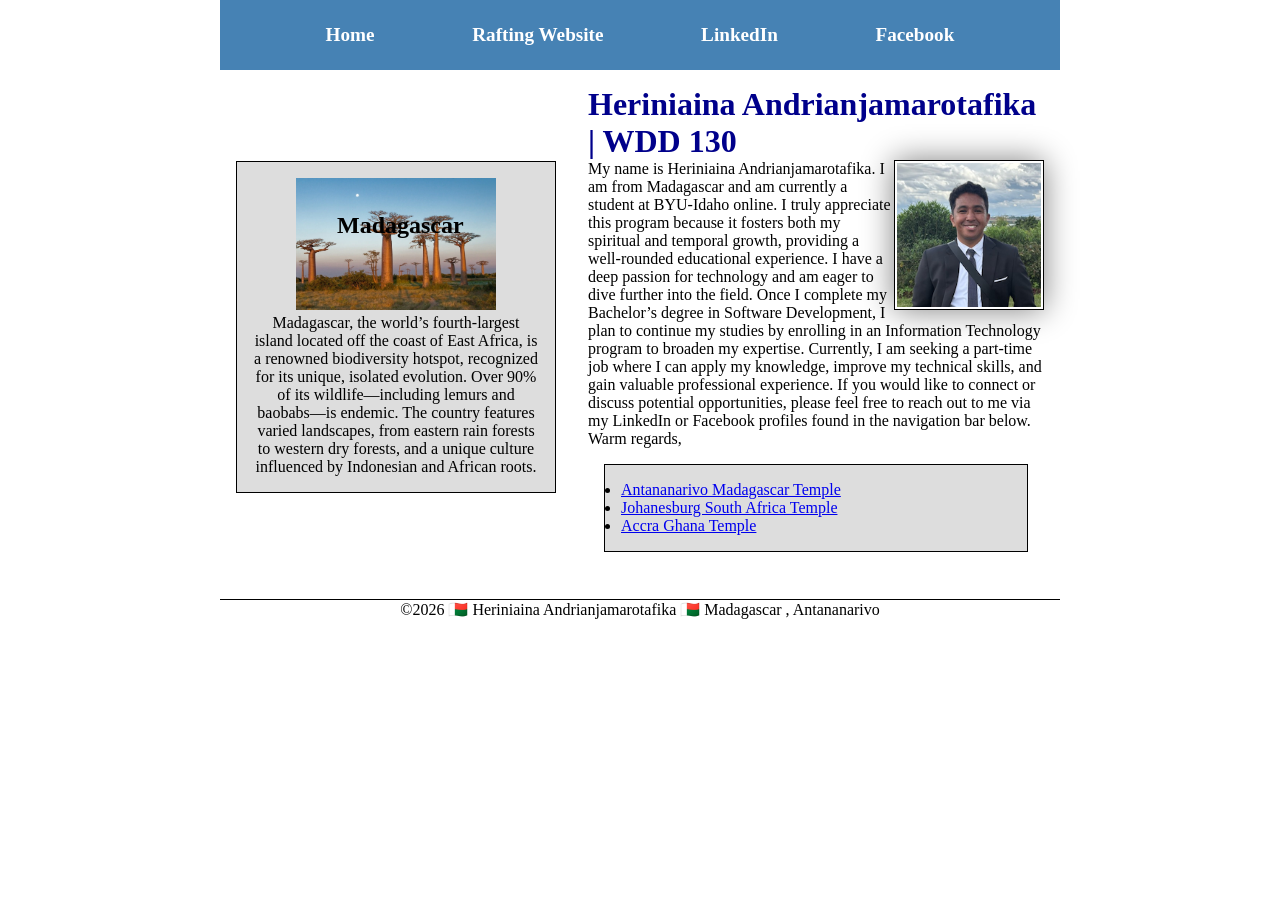
<file: index.html>
<!DOCTYPE html>
<html lang="en">

<head>
    <meta charset="UTF-8">
    <meta name="viewport" content="width=device-width, initial-scale=1.0">
    <title>Heriniaina Andrianjamarotafika | WDD 130</title>
    <meta name="description"
      content="Heriniaina Andriananjamarotafika, WDD130 , This page represent a few part of my country">
    <meta name="author" content="Heriniaina Andriananjamarotafika">
    <link rel="stylesheet" href="styles/styles.css">
</head>

<body>
    <!--
    <h1>Welcome to WDD 130.</h1>
    <p>This page will become your homepage for the course. You will remove this text and replace it
        with your own personal details.</p>

    <img src="images/salt-lake-temple.jpg" alt="The Salt Lake Temple.">
    -->
    <header>
        <nav>
            <a href="#">Home</a>
            <a href="wwr/">Rafting Website</a>
            <a
              href="https://www.linkedin.com/in/heriniaina-andriananjamarotafika-159031202">LinkedIn</a>
            <a href="https://www.facebook.com/heriniainaandriahery">Facebook</a>

        </nav>
    </header>
    <div class="grid">
        <main>
            <h1>Heriniaina Andrianjamarotafika | WDD 130</h1>
            <img src="images/profile.png" alt="Heriniaina Andrianjamarotafika" width="200">
            <p>
                My name is Heriniaina Andrianjamarotafika. I am from Madagascar
                and am currently a student at BYU-Idaho online. I truly
                appreciate this program because it fosters both my spiritual and
                temporal growth, providing a well-rounded educational
                experience.
                I have a deep passion for technology and am eager to dive
                further into the field. Once I complete my Bachelor’s degree in
                Software Development, I plan to continue my studies by enrolling
                in an Information Technology program to broaden my expertise.
                Currently, I am seeking a part-time job where I can apply my
                knowledge, improve my technical skills, and gain valuable
                professional experience. If you would like to connect or discuss
                potential opportunities, please feel free to reach out to me via
                my LinkedIn or Facebook profiles found in the navigation bar
                below.
                Warm regards,

            </p>
            <ul class="box">
                <li><a href="https://www.churchofjesuschrist.org/temples/details/antananarivo-madagascar-temple?lang=eng"
                      target="_blank">Antananarivo
                        Madagascar Temple </a></>
                <li><a href="https://www.churchofjesuschrist.org/temples/details/johannesburg-south-africa-temple?lang=eng"
                      target="_blank">Johanesburg
                        South Africa Temple</a></>
                <li><a href="https://www.churchofjesuschrist.org/temples/details/accra-ghana-temple?lang=eng"
                      target="_blank">Accra
                        Ghana Temple</a></>
            </ul>
        </main>
        <aside class="box">
            <h2>Madagascar</h2>
            <img src="images/madagascar-baobab-trees.jpg" alt="Madagascar Baobab">
            <p>
                Madagascar, the world’s fourth-largest island located off
                the
                coast of East Africa, is a
                renowned
                biodiversity hotspot, recognized for its unique, isolated
                evolution. Over 90% of its
                wildlife—including lemurs and baobabs—is endemic. The
                country
                features varied
                landscapes, from
                eastern rain forests to western dry forests, and a unique
                culture
                influenced by
                Indonesian and
                African roots.
            </p>
        </aside>
    </div>

    <footer>
        <p>&copy;2026 🇲🇬 Heriniaina Andrianjamarotafika 🇲🇬
            Madagascar ,
            Antananarivo</p>
    </footer>
</body>

</html>
</file>
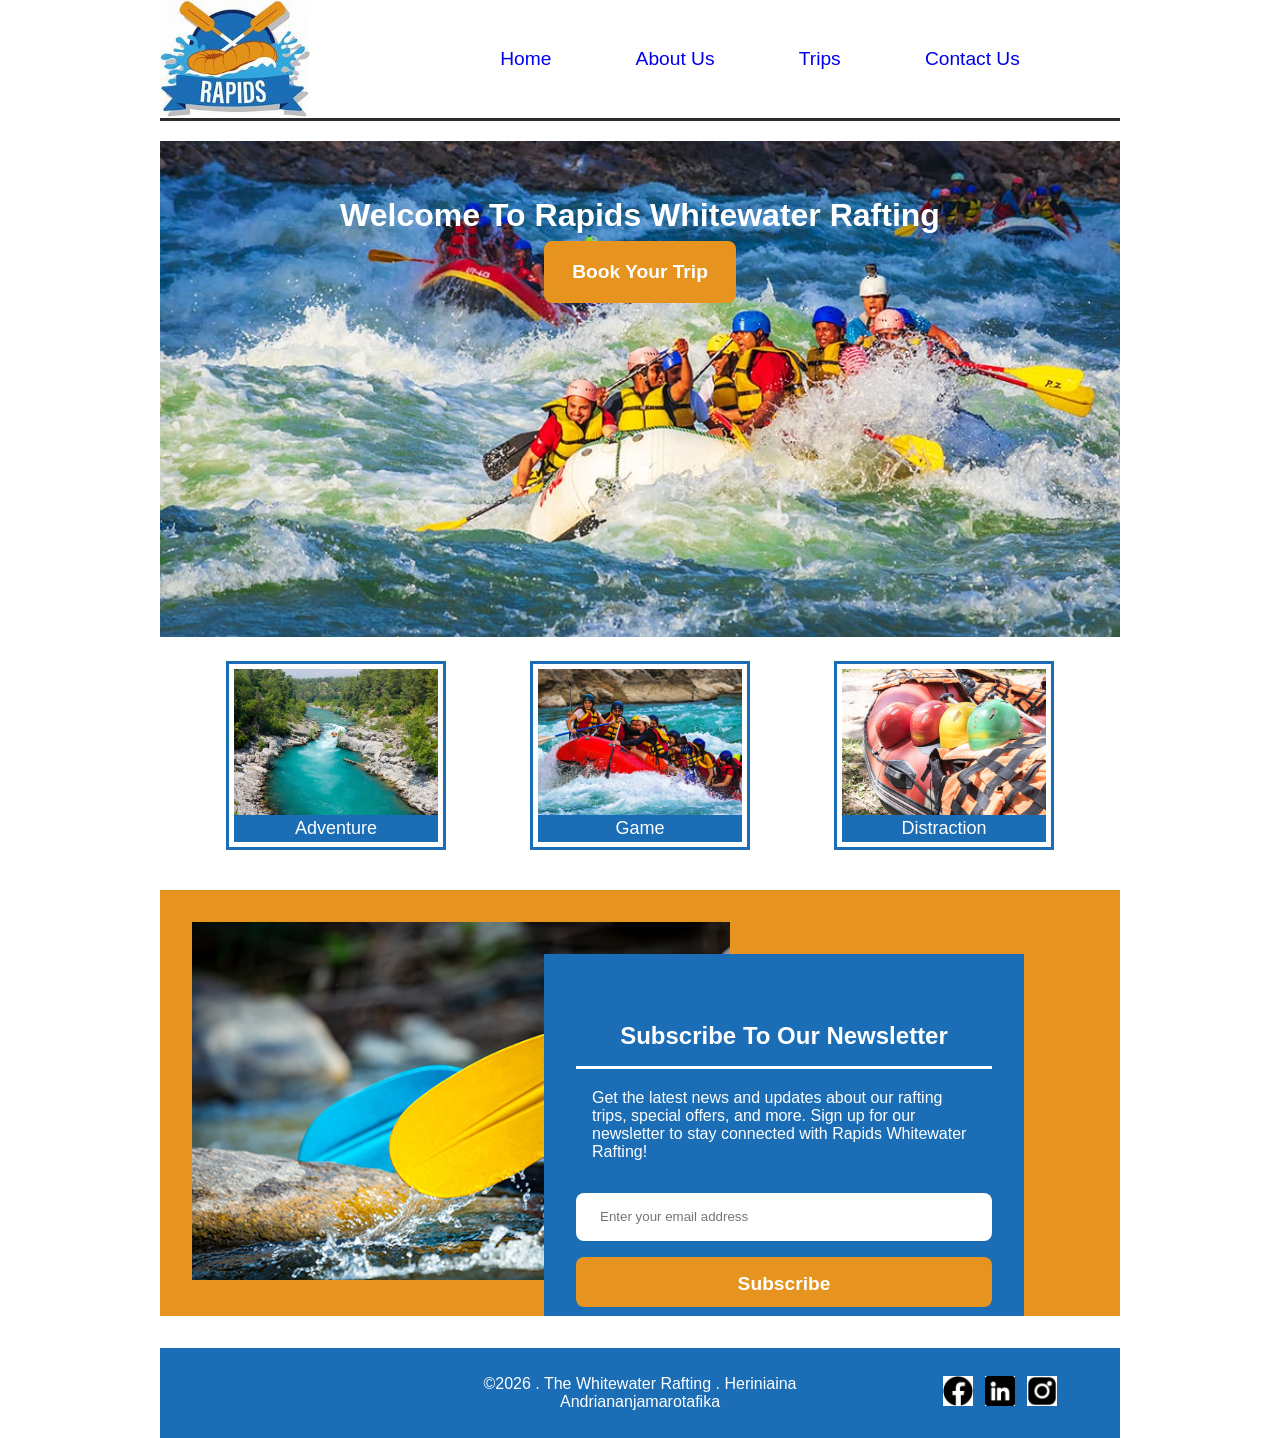
<file: wwr/index.html>
<!DOCTYPE html>
<html lang="en">

    <head>
        <meta charset="UTF-8">
        <meta name="viewport" content="width=device-width, initial-scale=1.0">
        <meta name="description"
            content="This is the Home page for the Whitewater Rafting Site Project">
        <meta name="author" content="Heriniaina Andriananjamarotafika">
        <title>Home Page | Rapids</title>
        <link rel="stylesheet" href="styles/rafting.css">
    </head>

    <body>
        <header>
            <img src="images/wwrlogo.jpeg" alt="The Whitewater Rafting Logo">
            <nav>
                <ul class="navigation">
                    <li> <a href="index.html">Home</a></li>
                    <li> <a href="about.html">About Us</a></li>
                    <li> <a href="trips.html">Trips</a></li>
                    <li><a href="contact.html">Contact Us</a></li>
                </ul>
            </nav>

        </header>
        <main>
            <div class="hero">
                <img src="images/few_members_on_the_river.jpg"
                    alt="few members on the river">
                <h1>Welcome To Rapids Whitewater Rafting</h1>
                <a href="trips.html"> <button>Book Your Trip</button></a>

            </div>
            <section>
                <div class="figure_home">
                    <figure>
                        <img src="images/adventure.jpg" alt="adventure  river">
                        <figcaption>Adventure</figcaption>
                    </figure>
                    <figure>
                        <img src="images/game.jpg" alt="game river">
                        <figcaption>Game</figcaption>
                    </figure>
                    <figure>
                        <img src="images/distraction.jpg"
                            alt="Distraction river">
                        <figcaption>Distraction</figcaption>
                    </figure>
                </div>
            </section>
            <div class="call_action">
                <img src="images/paddle.jpg" alt="paddle">
                <div class="news_letter">
                    <h2>Subscribe To Our Newsletter</h2>
                    <p>Get the latest news and updates about our rafting trips,
                        special offers, and more. Sign up for our newsletter to
                        stay connected with Rapids Whitewater Rafting!</p>
                    <form>
                        <input type="email" name="email"
                            placeholder="Enter your email address" required>
                        <button type="submit">Subscribe</button>
                    </form>
                </div>
            </div>
        </main>
        <footer>
            <p>©2026 . The Whitewater Rafting . Heriniaina
                Andriananjamarotafika</p>
            <nav class="socialmedia">
                <a href="http://www.facebook.com"><img src="images/facebook.png"
                        alt="Facebook logo"></a>
                <a href="http://linkedin.com"><img src="images/linkedin.png"
                        alt="Linkedin logo"></a>
                <a href="http://instagram.com"><img src="images/instagram.png"
                        alt="Instagram Logo"></a>
            </nav>
        </footer>
    </body>

</html>
</file>
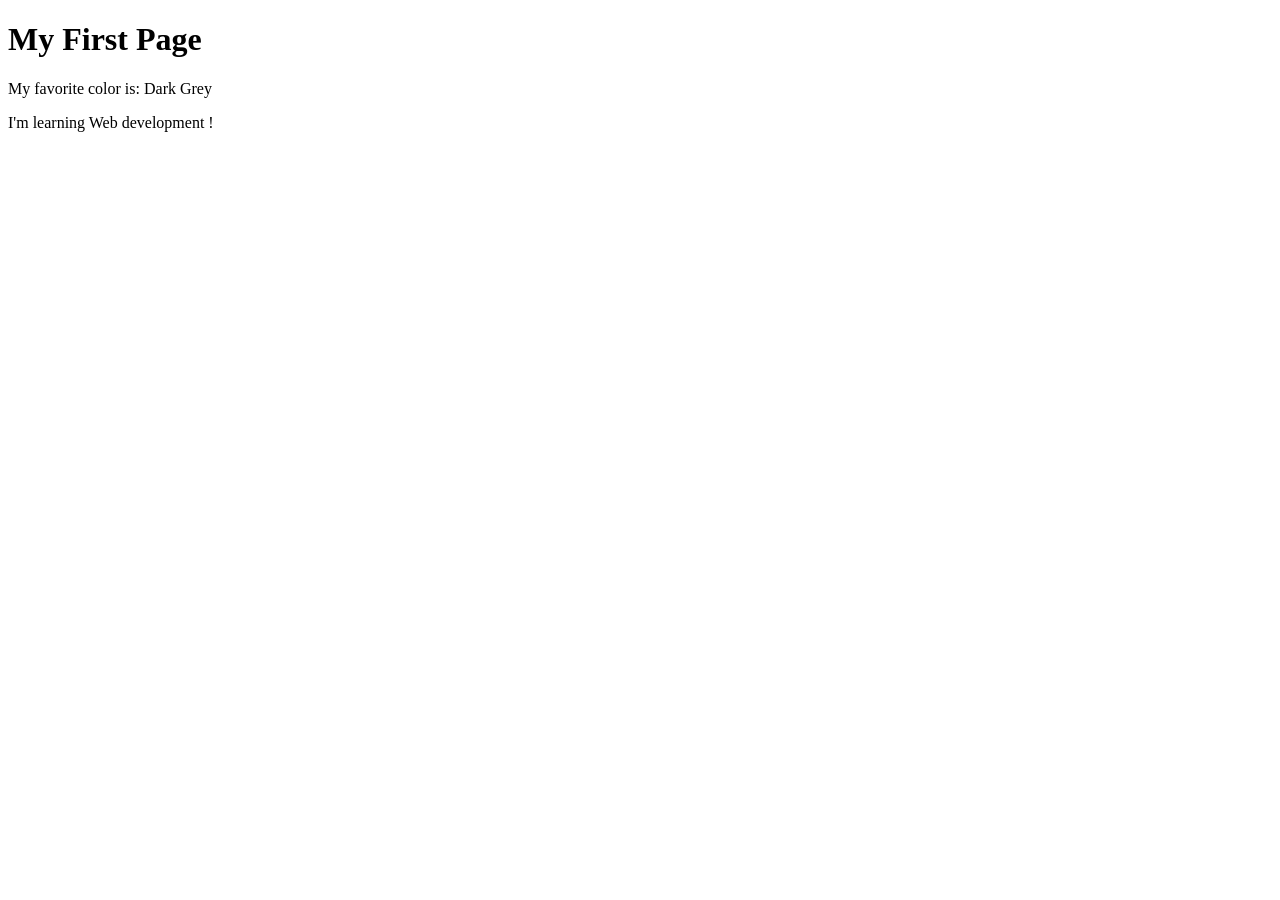
<file: week01/first-page.html>
<!DOCTYPE html>
<html lang="en">

<head>
    <meta charset="UTF-8">
    <meta name="viewport" content="width=device-width, initial-scale=1.0">
    <title>My First Page</title>
</head>

<body>
    <h1>My First Page</h1>
    <p>My favorite color is: Dark Grey</p>
    <p>I'm learning Web development !</p>

</body>

</html>
</file>
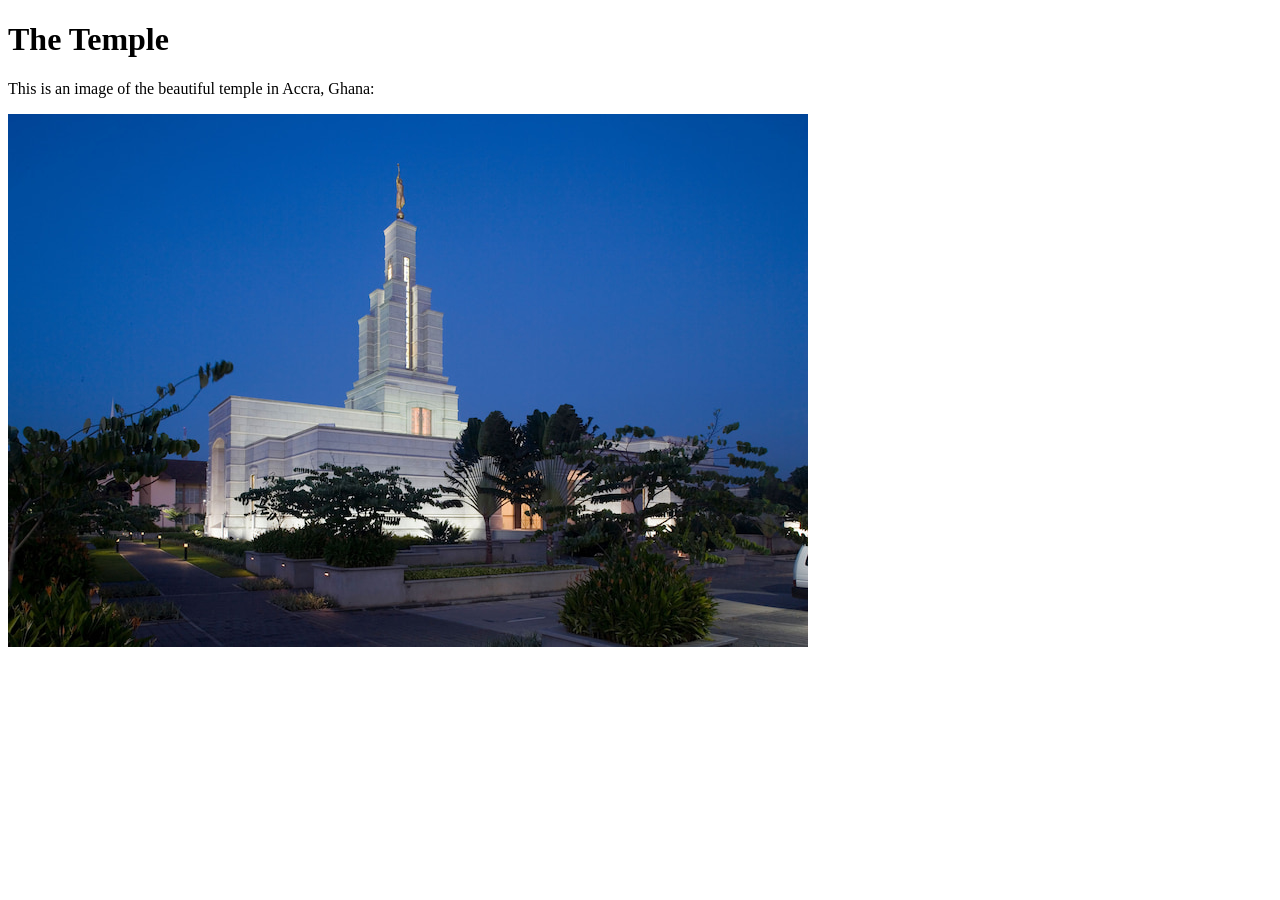
<file: week01/images-solution.html>
<!DOCTYPE html>
<html lang="en">
<head>
    <meta charset="UTF-8">
    <meta name="viewport" content="width=device-width, initial-scale=1.0">
    <title>Temple Image</title>
</head>
<body>
    <h1>The Temple</h1>
    <p>This is an image of the beautiful temple in Accra, Ghana:</p>
    <img src="images/temple-small.jpg" alt="The Accra Ghana Temple">
    
</body>
</html>
</file>
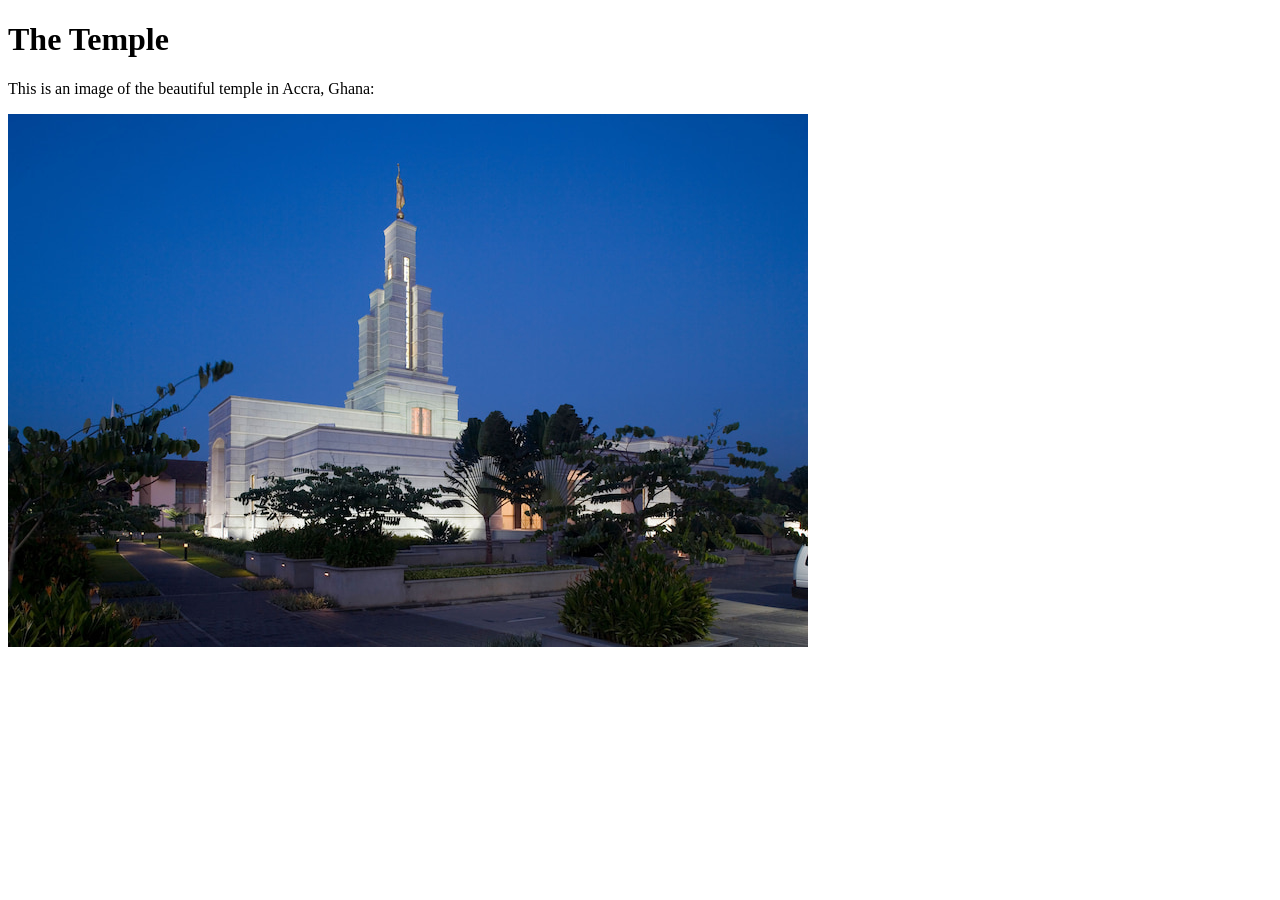
<file: week01/images.html>
<!DOCTYPE html>
<html lang="en">

<head>
    <meta charset="UTF-8">
    <meta name="viewport" content="width=device-width, initial-scale=1.0">
    <title>Temple Image</title>
</head>

<body>
    <h1>The Temple</h1>
    <p>This is an image of the beautiful temple in Accra, Ghana:</p>
    <img src="images/temple-small.jpg" alt="The Accra Ghana Temple">

</body>

</html>
</file>
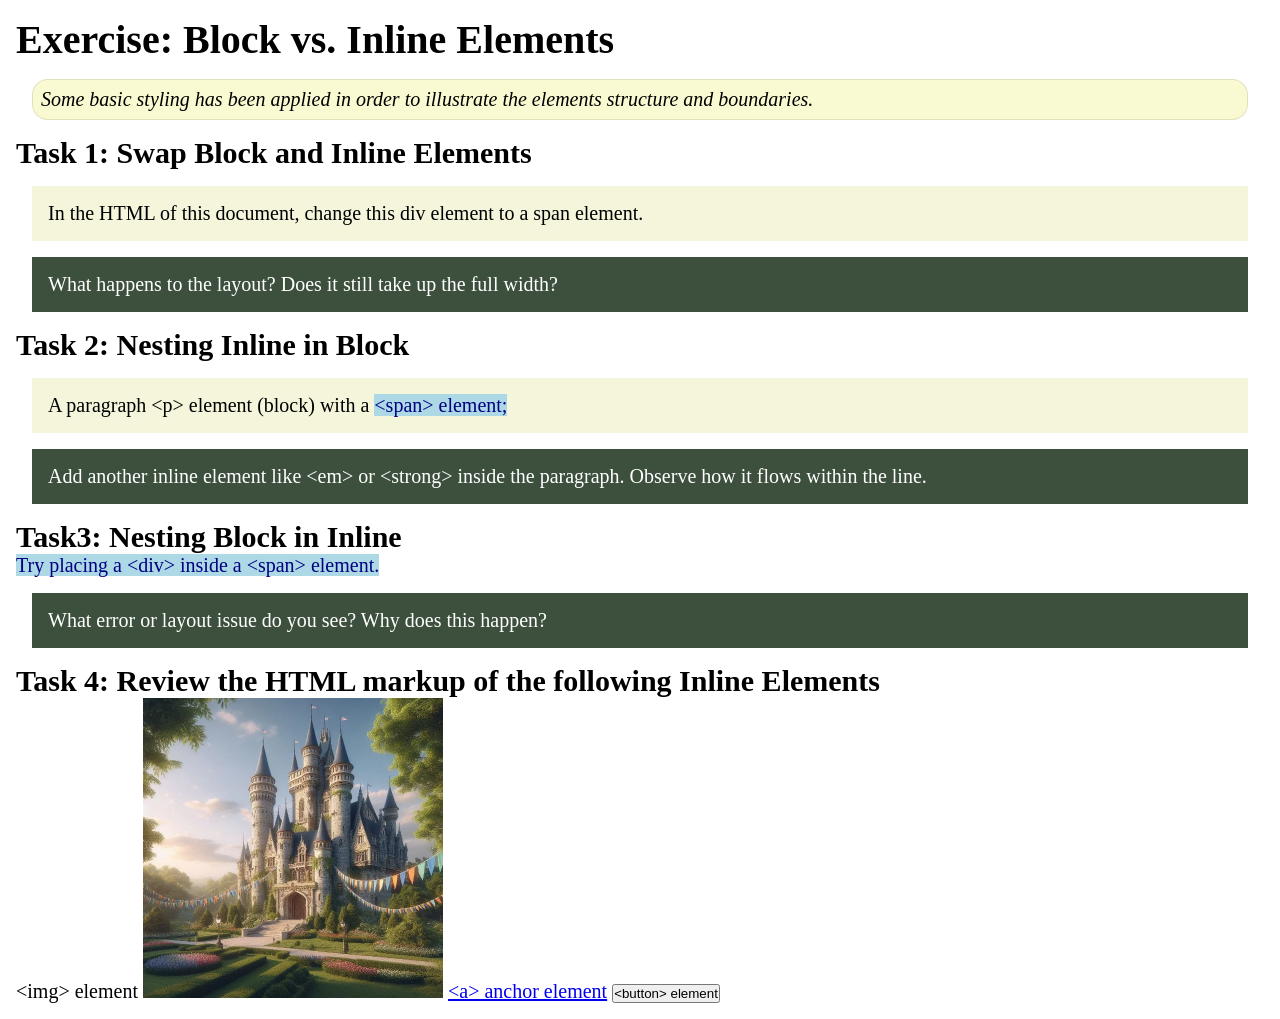
<file: week02/block-vs-inline.html>
<!DOCTYPE html>
<html lang="en">

<head>
    <meta charset="UTF-8">
    <meta name="viewport" content="width=device-width, initial-scale=1.0">
    <title>Exercise: Block vs. Inline Elements</title>
    <link rel="stylesheet" href="styles/block-vs-inline.css">
</head>

<body>
    <main>
        <h1>Exercise: Block vs. Inline Elements</h1>
        <p class="note">Some basic styling has been applied in order to illustrate the elements structure and
            boundaries.</p>

        <h2>Task 1: Swap Block and Inline Elements</h2>
        <div>In the HTML of this document, change this div element to a span element.</div>

        <p class="question">What happens to the layout? Does it still take up the full width?</p>

        <h2>Task 2: Nesting Inline in Block</h2>
        <p>A paragraph &lt;p&gt; element (block) with a <span>&lt;span&gt; element;</span></p>
        <p class="question">Add another inline element like &lt;em&gt; or &lt;strong&gt; inside the paragraph. Observe
            how it flows within the line.</p>

        <h2>Task3: Nesting Block in Inline</h2>
        <span>Try placing a &lt;div&gt; inside a &lt;span&gt; element.</span>
            <p class="question">What error or layout issue do you see? Why does this happen?</p>


            <h2>Task 4: Review the HTML markup of the following Inline Elements</h2>
        &lt;img&gt; element
        <img src="images/castle.webp" alt="placeholder image (images are inline)" width="300" height="300">
        <a href="https://churchofjesuschrist.org">&lt;a&gt; anchor element</a>
        <button type="button">&lt;button&gt; element</button>
    </main>
</body>

</html>
</file>
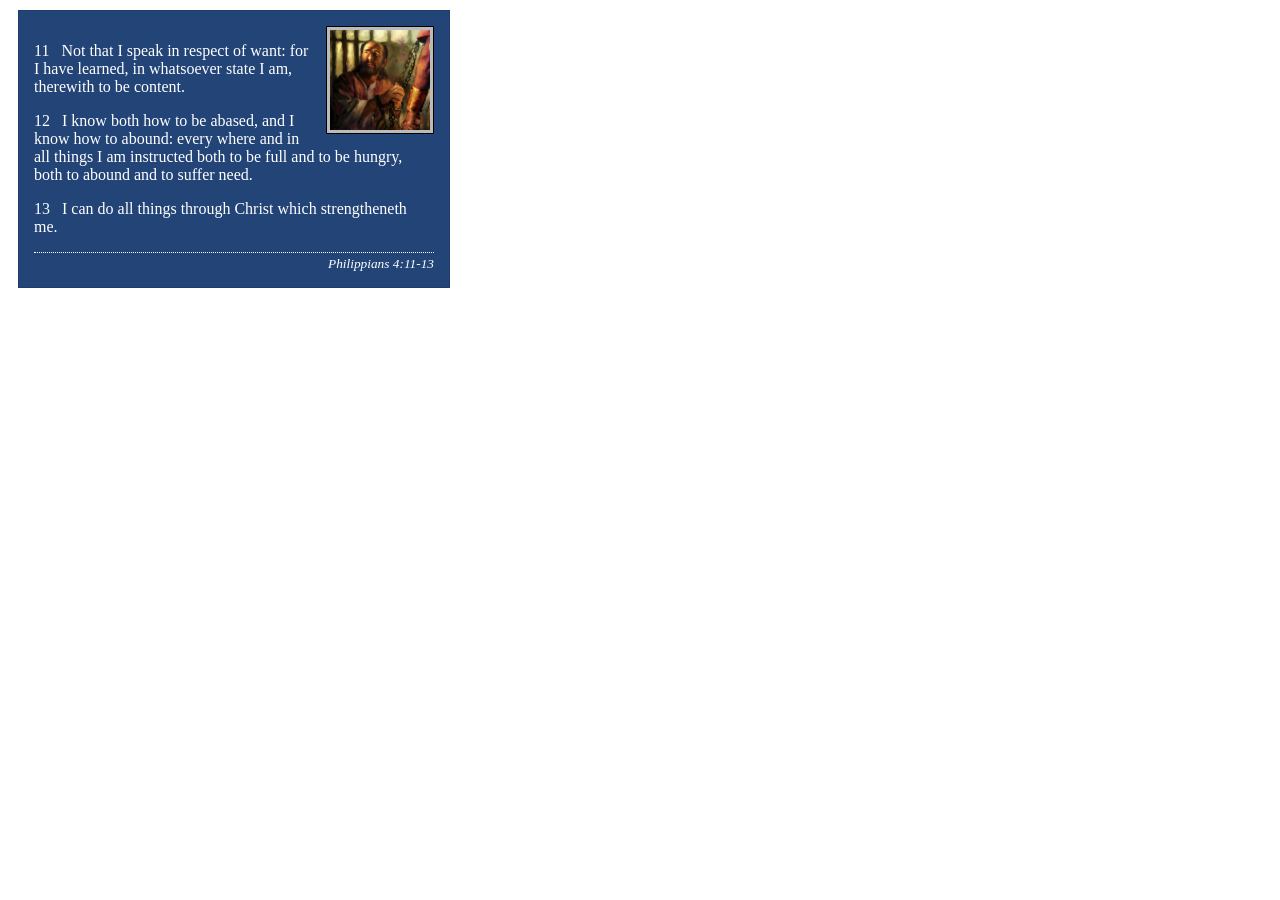
<file: week02/box-model-solution.html>
<!DOCTYPE html>
<html lang="en">
<head>
    <meta charset="UTF-8">
    <meta name="viewport" content="width=device-width, initial-scale=1.0">
    <title>Box Model Activity</title>
    <link rel="stylesheet" href="styles/box-model-solution.css">
</head>
<body>
    <main>
        <div class="callout">
            <img src="images/apostle-paul-imprisoned.webp" alt="Paul the Apostle - Imprisoned in Rome" width="200" height="200">
            <blockquote>
                <p>11 &nbsp; Not that I speak in respect of want: for I have learned, in whatsoever state I am, therewith to be content.</p>
                <p>12 &nbsp; I know both how to be abased, and I know how to abound: every where and in all things I am instructed both to be full and to be hungry, both to abound and to suffer need.</p>
                <p>13 &nbsp; I can do all things through Christ which strengtheneth me.</p>
            </blockquote>
            <cite>Philippians 4:11-13</cite>
        </div>
    </main>
</body>
</html>
</file>
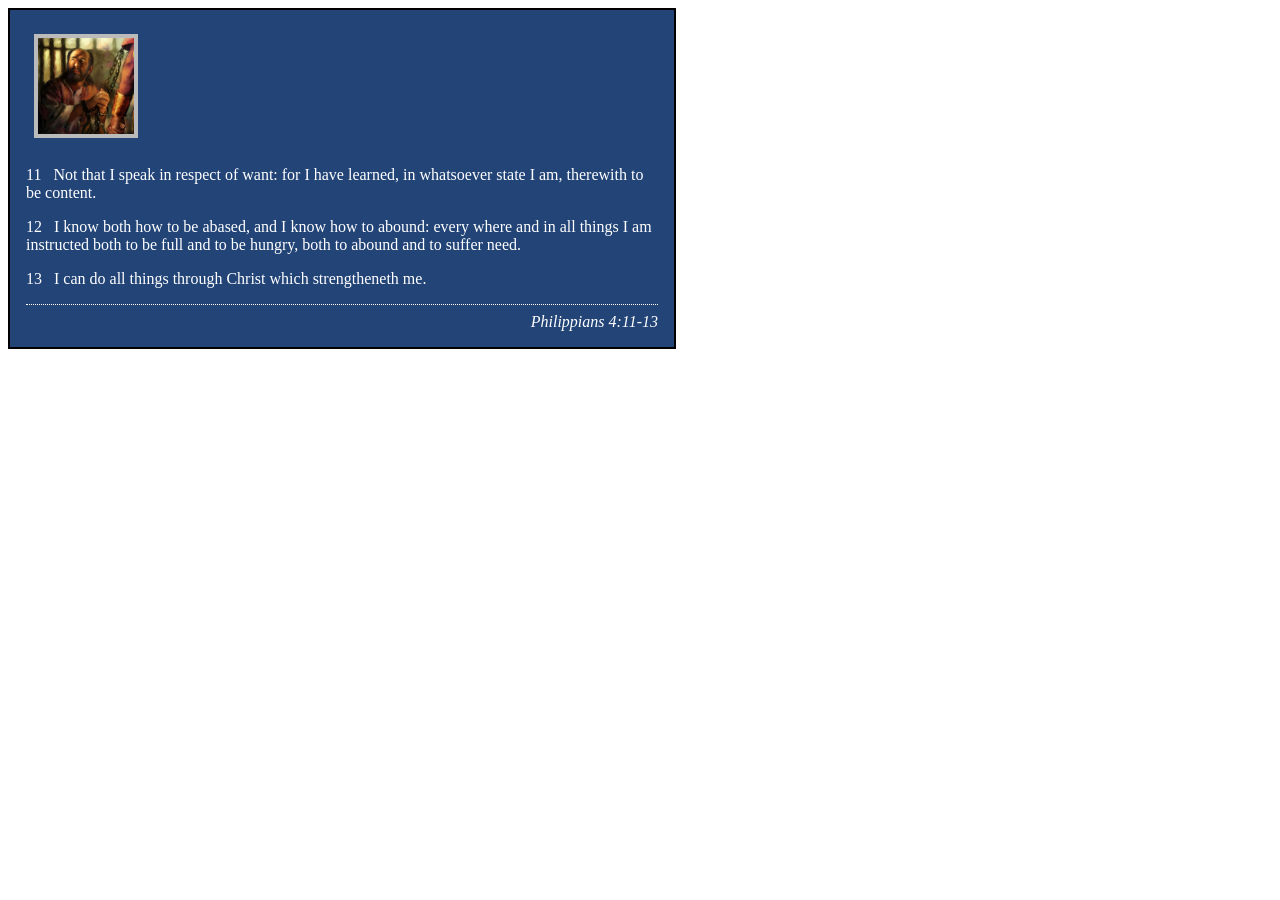
<file: week02/box-model.html>
<!DOCTYPE html>
<html lang="en">

<head>
    <meta charset="UTF-8">
    <meta name="viewport" content="width=device-width, initial-scale=1.0">
    <title>Box Model Activity</title>
    <link rel="stylesheet" href="styles/box-model.css">
</head>

<body>
    <main>
        <div class="callout">
            <img src="images/apostle-paul-imprisoned.webp"
              alt="Paul the Apostle - Imprisoned in Rome" width="200" height="200">
            <blockquote>
                <p>11 &nbsp; Not that I speak in respect of want: for I have learned, in whatsoever
                    state I am, therewith to be content.</p>
                <p>12 &nbsp; I know both how to be abased, and I know how to abound: every where and
                    in all things I am instructed both to be full and to be hungry, both to abound
                    and to suffer need.</p>
                <p>13 &nbsp; I can do all things through Christ which strengtheneth me.</p>
            </blockquote>
            <cite>Philippians 4:11-13</cite>
        </div>
    </main>
</body>

</html>
</file>
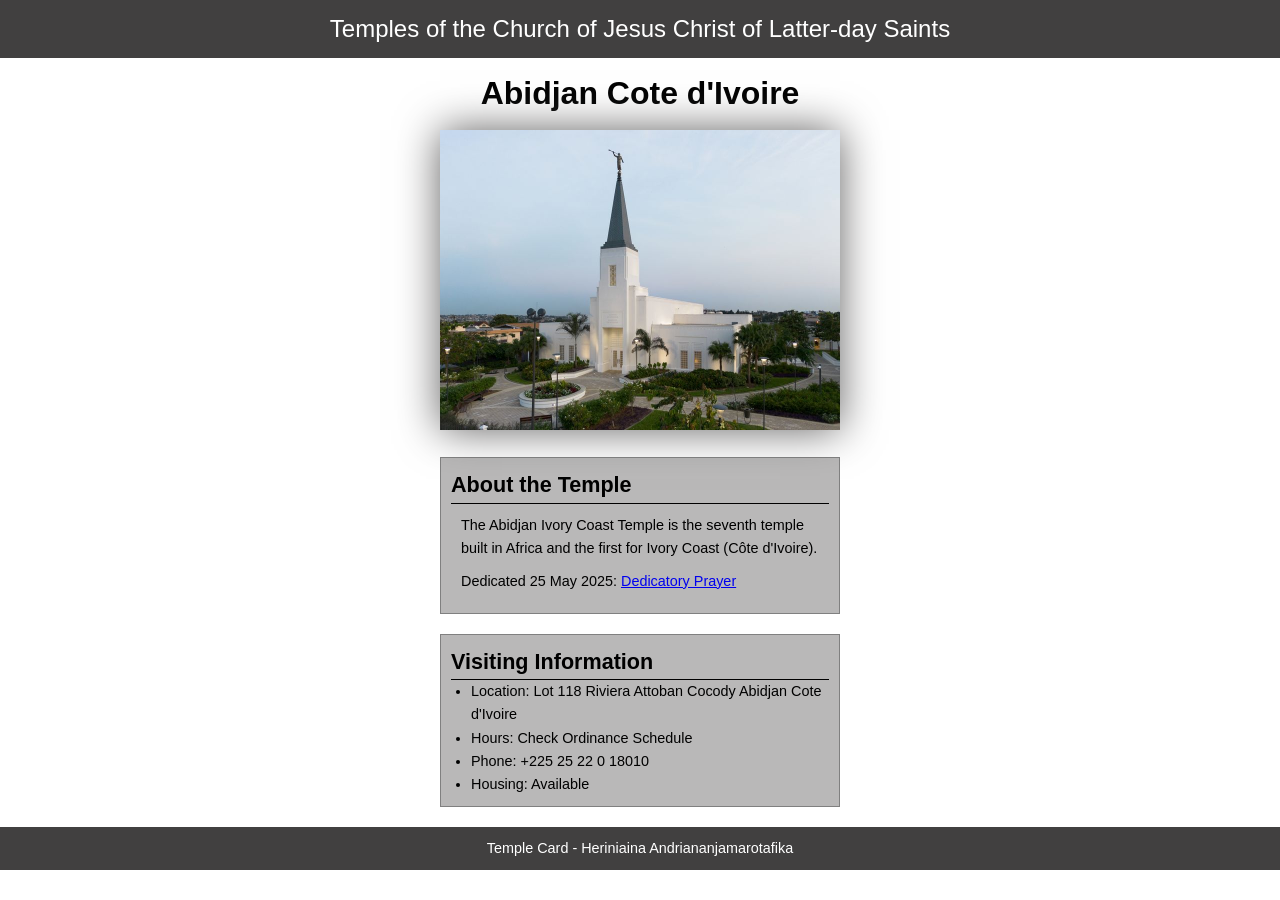
<file: week02/temple.html>
<!DOCTYPE html>
<html lang="en">

<head>
    <meta charset="UTF-8">
    <meta name="viewport" content="width=device-width, initial-scale=1.0">
    <title>Temple Card - Abidjan Cote d'Ivoire</title>
    <link rel="stylesheet" href="styles/temple.css">
</head>

<body>
    <header>
        <p>Temples of the Church of Jesus Christ of Latter-day Saints</p>
    </header>
    <main>
        <h1>Abidjan Cote d'Ivoire</h1>
        <picture>
            <img src="images/abidjan-ivory-coast.jpeg" alt="Abidjan Cote d'Ivoire Temple">
        </picture>
        <section>
            <h2>About the Temple</h2>
            <p>The Abidjan Ivory Coast Temple is the seventh temple built in Africa and the first for Ivory Coast (Côte
                d'Ivoire).</p>
            <p>Dedicated 25 May 2025: <a
                    href="https://www.churchofjesuschrist.org/temples/dedicatory-prayer/abidjan-ivory-coast-temple/2025-05-25?lang=eng"
                    target="_blank" rel="noopener noreferrer">Dedicatory Prayer</a></p>
        </section>
        <section>
            <h2>Visiting Information</h2>
            <ul>
                <li>Location: Lot 118 Riviera Attoban Cocody Abidjan Cote d'Ivoire</li>
                <li>Hours: Check Ordinance Schedule</li>
                <li>Phone: +225 25 22 0 18010</li>
                <li>Housing: Available</li>
            </ul>
        </section>
    </main>
    <footer>
        <p>Temple Card - Heriniaina Andriananjamarotafika</p>
    </footer>
</body>

</html>
</file>
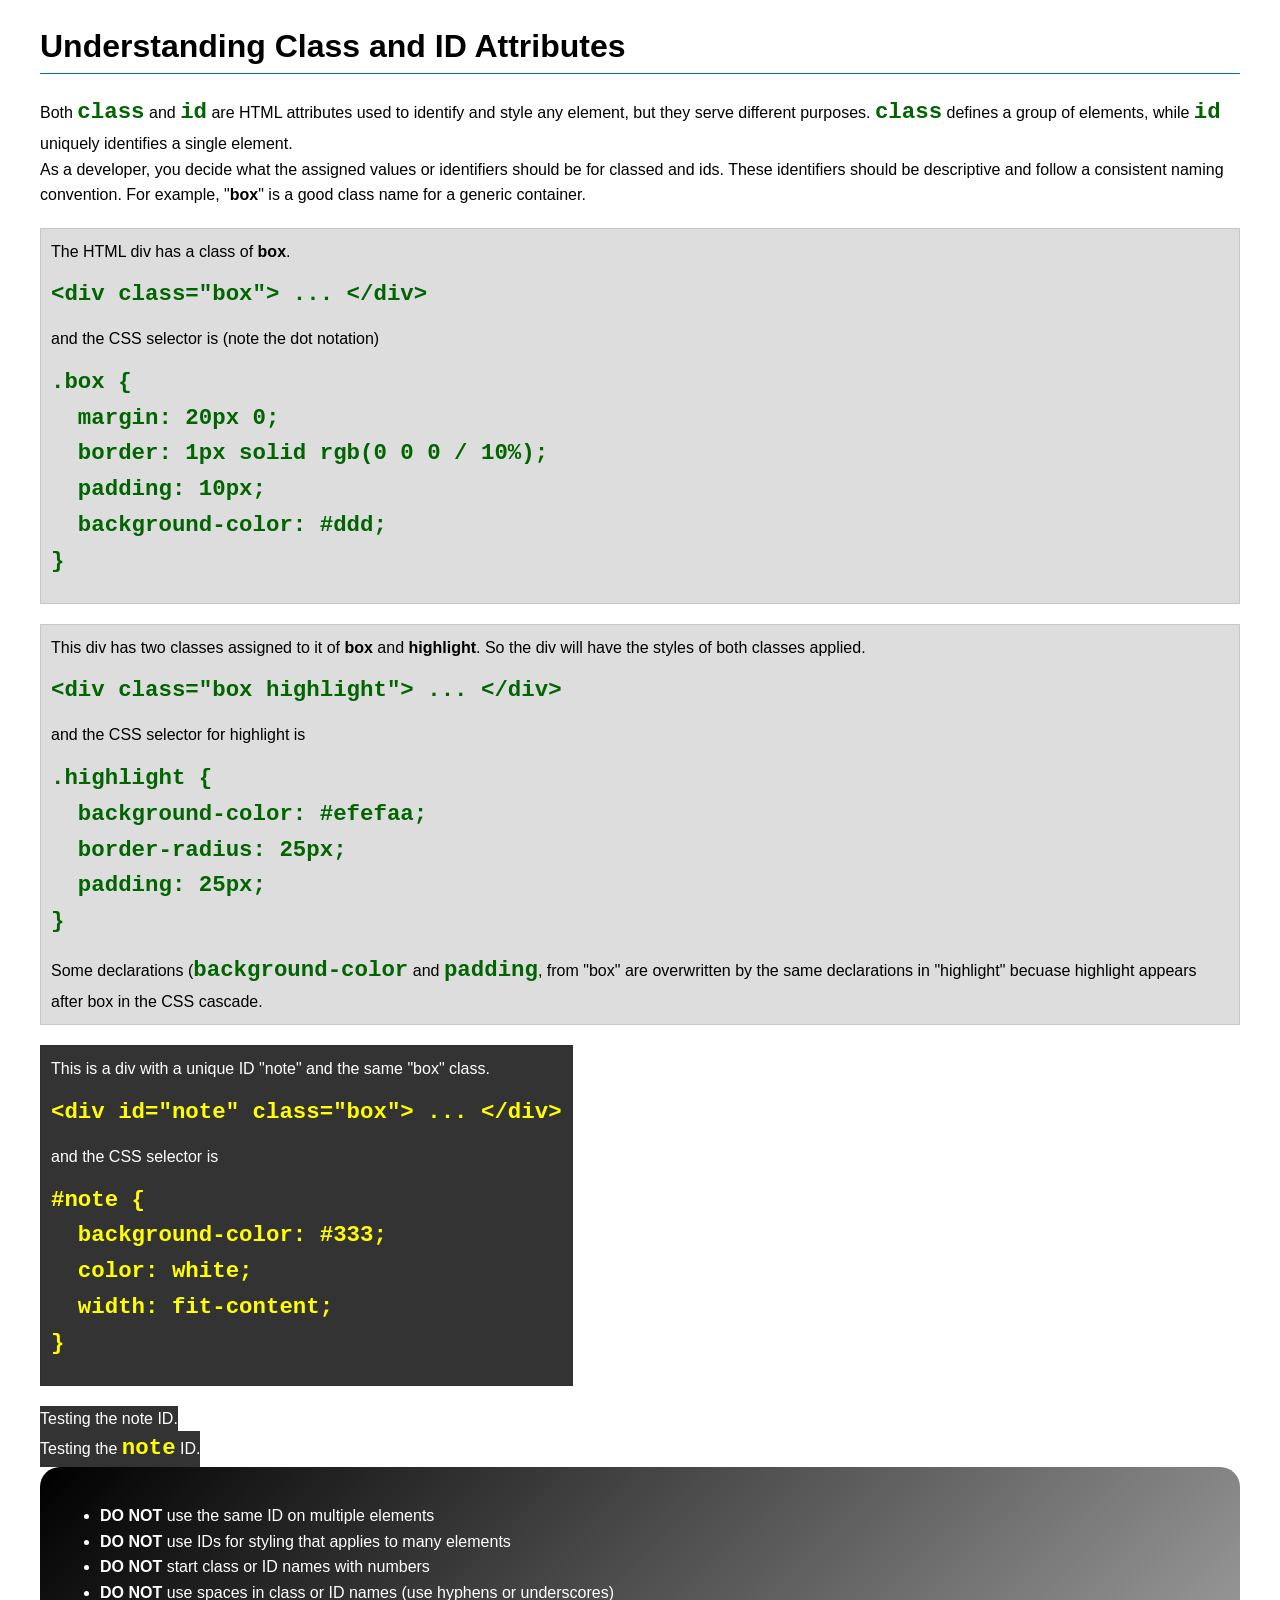
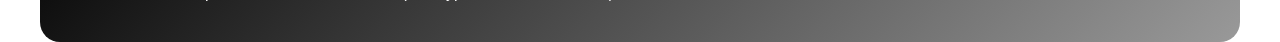
<file: week03/class-and-id.html>
<!DOCTYPE html>
<html lang="en">

<head>
    <meta charset="UTF-8">
    <meta name="viewport" content="width=device-width, initial-scale=1.0">
    <title>Class vs ID Attributes</title>
    <link rel="stylesheet" href="styles/class-and-id.css">
</head>

<body>
    <h1>Understanding Class and ID Attributes</h1>
    <p>Both <code>class</code> and <code>id</code> are HTML attributes used to identify and style any element, but they
        serve different purposes. <code>class</code> defines a group of elements, while <code>id</code> uniquely
        identifies a single element.</p>
    <p>As a developer, you decide what the assigned values or identifiers should be for classed and ids. These
        identifiers should be
        descriptive and follow a consistent naming convention. For example, "<strong>box</strong>" is a good class name
        for a generic container.</p>
    <div class="box">
        <p>The HTML div has a class of <strong>box</strong>.</p>
        <pre><code class="html">&lt;div class="box"&gt; ... &lt;/div&gt;</code></pre>
        and the CSS selector is (note the dot notation)
        <pre><code class="css">.box {
  margin: 20px 0;
  border: 1px solid rgb(0 0 0 / 10%);
  padding: 10px;
  background-color: #ddd; 
}</code></pre>
    </div>

    <div class="box">
        <p>This div has two classes assigned to it of <strong>box</strong> and <strong>highlight</strong>. So the div
            will have the styles of both classes applied.</p>
        <pre><code class="html">&lt;div class="box highlight"&gt; ... &lt;/div&gt;</code></pre>
        and the CSS selector for highlight is
        <pre><code class="css">.highlight {
  background-color: #efefaa;
  border-radius: 25px;
  padding: 25px;
}</code></pre>
<p>Some declarations (<code>background-color</code> and <code>padding</code>, from "box" are overwritten by the same declarations in "highlight" becuase highlight appears after box in the CSS cascade.</p>
    </div>

    <div id="note" class="box">
        <p>This is a div with a unique ID "note" and the same "box" class.</p>
        <pre><code class="html">&lt;div id="note" class="box"&gt; ... &lt;/div&gt;</code></pre>
        and the CSS selector is
        <pre><code class="css">#note {
  background-color: #333;
  color: white;
  width: fit-content;
}</code></pre>
    </div>
    <div id="note">
        <p>Testing the note ID.</p>
    </div>

    <div id="note">
        <p>Testing the <code>note</code> ID.</p>
    </div>

    <section id="best-practice">
        <ul>
            <li><strong>DO NOT</strong> use the same ID on multiple elements</li>
            <li><strong>DO NOT</strong> use IDs for styling that applies to many elements</li>
            <li><strong>DO NOT</strong> start class or ID names with numbers</li>
            <li><strong>DO NOT</strong> use spaces in class or ID names (use hyphens or underscores)</li>
        </ul>
    </section>




</body>

</html>
</file>
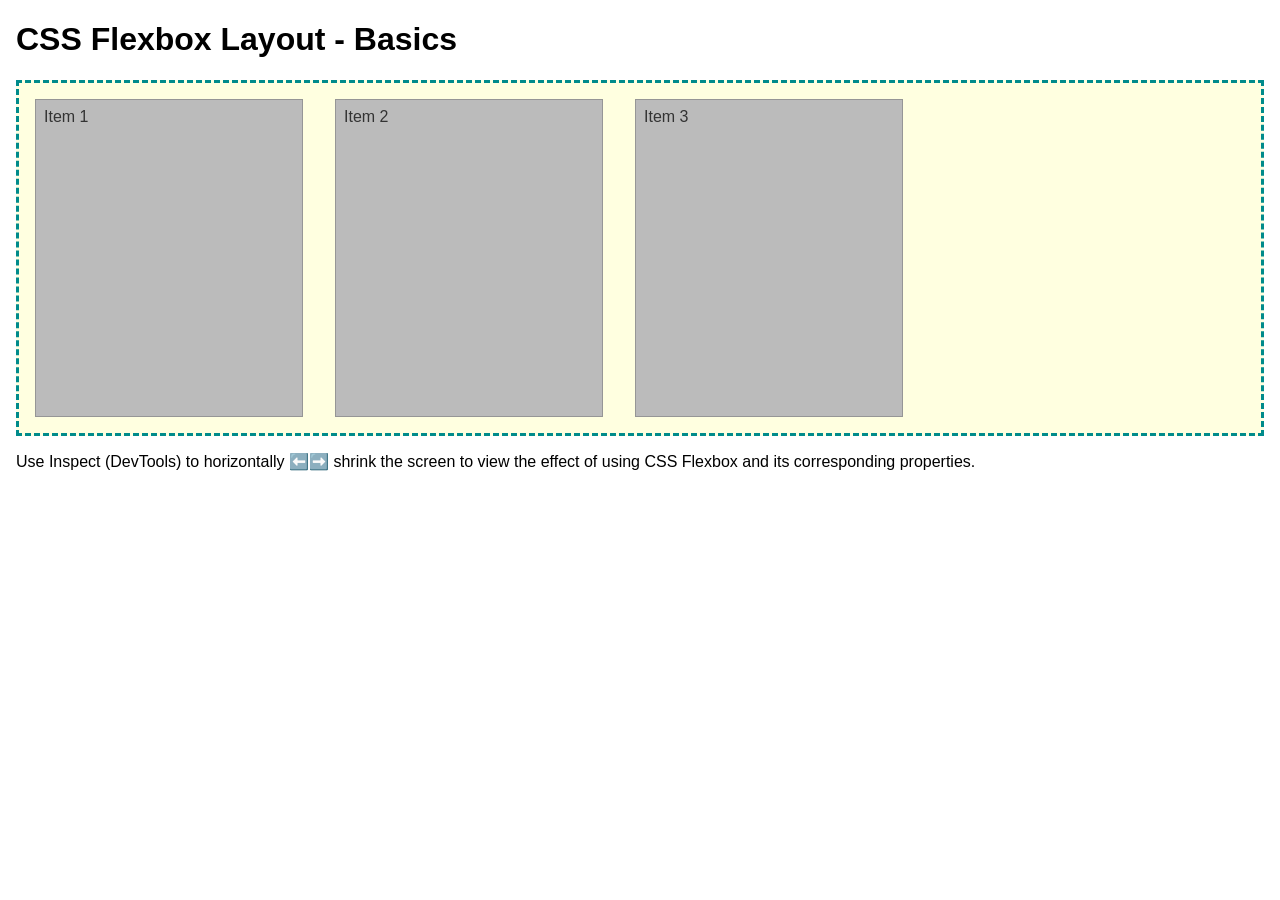
<file: week04/flexbox-layout.html>
<!DOCTYPE html>
<html lang="en">

<head>
    <meta charset="UTF-8">
    <meta name="viewport" content="width=device-width, initial-scale=1.0">
    <title>CSS Flexbox Layout - Basics</title>
    <link rel="stylesheet" href="styles/flexbox.css">
</head>

<body>
    <main>
        <h1>CSS Flexbox Layout - Basics</h1>
        <div class="flex-container">
            <div class="flex-item item1">Item 1</div>
            <div class="flex-item item2">Item 2</div>
            <div class="flex-item item3">Item 3</div>
        </div>
        <p>Use Inspect (DevTools) to horizontally ⬅️➡️ shrink the screen to view the effect of using
            CSS Flexbox and its corresponding properties.</p>
    </main>
</body>

</html>
</file>
<file: styles/styles.css>
* {
    margin: 0;
    padding: 0;
    box-sizing: border-box;
}

header,
.grid,
footer {
    max-width: 840px;
    margin: 0 auto;

}

:root {
    --width-image: 150px;
    --border-color: black;
    --text-align: center;

}

nav {
    background-color: steelblue;
    padding: 1rem;
    display: flex;
    justify-content: space-evenly;
    align-items: center;
}

nav a {
    display: block;
    padding: 0.5rem;
    text-decoration: none;
    font-size: 1.2rem;
    font-weight: 700;
    color: #fff;
}

h1 {
    color: darkblue;
}

img {
    width: var(--width-image);
    height: auto;

}

main {
    max-width: 840px;
    grid-column: 2/3;
    margin: 1rem;
}

main img {
    float: right;
    width: var(--width-image);
    height: auto;
    border: 1px solid var(--border-color);
    padding: 2px;
    box-shadow: 0 0 30px gray;

}

aside {
    text-align: var(--text-align);
    width: 20rem;
    position: relative;
    grid-column: 1/2;
    grid-row: 1/2;
}

aside h2 {
    position: absolute;
    top: 50px;
    left: 100px;
}

aside img {
    width: 200px;
    height: auto;
}

p {
    padding: 0;
}

footer {
    margin-top: 15px;
    border-top: 1px solid var(--border-color);
    text-align: var(--text-align);
}

/* Class Selector */
.box {
    margin: 1rem;
    border: 1px solid var(--border-color);
    padding: 1rem;
    background-color: #ddd;
    color: var(--border-color);
}

.grid {
    display: grid;
    align-items: center;
}
</file>
<file: wwr/styles/rafting.css>
/* --- VARIABLES & GLOBAL --- */
:root {
    --primary-color: #2c2c2c;
    --secondary-color: #1B6DB6;
    --accent-color: #E6941F;
    --accent-color-light: #FFF;
    --heading-font: "Helvetica";
    --body-font: 'Segoe UI', Tahoma, Geneva, Verdana, sans-serif;
}

* {
    margin: 0;
    padding: 0;
    box-sizing: border-box;
    font-family: var(--body-font);
}

body {
    color: var(--primary-color);
}

a {
    text-decoration: none;
}

span {
    padding: 5px 10px;
    border-radius: 20px;
    font-size: 0.85rem;
    font-weight: bold;
}

/* --- TYPOGRAPHY --- */
h1,
h2 {
    margin: 20px 0;
    padding: 1rem;
    text-align: center;

}

h2 {
    color: var(--secondary-color);
}

img {
    width: 100%;
}

.call_action img {
    width: 60%;
    height: auto;
    margin: 0;
}

h1 {
    color: var(--accent-color-light);
}


/* --- LAYOUT STRUCTURE --- */
header,
main,
footer {
    width: 75%;
    margin: 0 auto;
}

nav,
p,
section,
article {
    margin: 16px;
    padding: 8px;
}

/* --- HEADER & NAVIGATION --- */
header {
    display: grid;
    grid-template-columns: 25% 75%;
    align-items: center;
    border-bottom: var(--primary-color) solid;
    margin-bottom: 20px;
}

header img {
    width: 150px;
    height: auto;
}

.navigation {
    display: flex;
    justify-content: space-evenly;
    list-style: none;
}

.navigation li {
    padding: 8px;
    font-size: larger;
}

/* --- HERO SECTIONS --- */
.hero {
    position: relative;
}

.hero img {
    display: block;
    height: auto;
}

.hero h1 {
    position: absolute;
    top: 20px;
    width: 100%;
    padding: 16px;
    text-align: center;
}

.hero-trips {
    position: relative;
    width: 100%;
    height: 500px;
}

.hero-trips img {
    display: block;
    height: 100%;
    object-fit: cover;
    object-position: top;
}

.hero-trips h1 {
    position: absolute;
    top: 200px;
    width: 100%;
    text-align: center;
}



.hero article {
    position: absolute;
    background-color: var(--accent-color);
    font-size: larger;
    bottom: 50px;
    margin: 50px;
}

.hero article img {
    float: right;
    width: 125px;
    margin: 10px;
    border: solid var(--primary-color);
}

/* --- MAIN CONTENT (HISTORY & FIGURES) --- */
.history {
    display: grid;
    grid-template-columns: 2fr 1fr 2fr;
    grid-template-rows: 30% 70%;
    padding: 2rem;
    border: var(--primary-color) solid;
}

.history h2 {
    grid-column: 1 / 4;
}

.history img {
    height: auto;
    padding: 1rem;
}

figure {
    border: thin var(--primary-color) solid;
    display: flex;
    flex-flow: column;
    padding: 5px;
    margin: 5px;
    max-width: 220px;
}

figure img {
    height: 100%;
    object-fit: cover;
}

figcaption {
    background-color: var(--primary-color);
    color: var(--accent-color-light);
    font: italic smaller sans-serif;
    padding: 3px;
    text-align: center;
}

.figure_home {
    display: grid;
    grid-template-columns: 1fr 1fr 1fr;
    place-items: center;
    width: 100%;
}

.figure_home figure {
    border: var(--secondary-color) solid;
    height: 100%;
}

.figure_home img {
    width: auto;
}

.figure_home figcaption {
    background-color: var(--secondary-color);
    color: var(--accent-color-light);
    font-size: large;
    font-style: normal;
    padding: 3px;
    text-align: center;
}

.figure_image {
    display: flex;
    flex-wrap: wrap;
    justify-content: space-between;
    padding: 20px;
}

/* --- CONTACT & FORMS --- */
.top-contact {
    text-align: center;
    margin: 20px 0;
}

.top-contact h1 {
    color: var(--secondary-color);
    font-weight: bold;
}

.top-contact h1,
p {
    padding: 0;
}

.middle-contact {
    display: flex;
    justify-content: center;
    margin-bottom: 20px;
}

form {
    display: grid;
    grid-template-columns: 1fr 3fr;
    margin: 0 5rem;
    align-items: center;
    padding-right: 10rem;
}

input,
textarea {
    padding: .75rem;
    height: 30px;
}

input[type="radio"] {
    margin-right: 5px;
    height: 15px;
}

textarea {
    height: 100px;
    grid-column: 1/3;
}

label[for="message"] {
    grid-column: 1/3;
}

button {
    grid-column: 1 / 3;
    margin: 0 auto;
    display: block;
    border-radius: .5rem;
    width: 100%;
    height: auto;
    border: none;
    font-size: larger;
    font-weight: bold;
}

button[type="submit"] {
    height: 50px;
}

.hero a button {
    position: absolute;
    top: 100px;
    padding: 20px;
    background-color: var(--accent-color);
    color: var(--accent-color-light);
    width: 20%;
    left: 40%;

}

.booking button {
    grid-column: 1 / 3;
    padding: 1rem 0;
    background-color: var(--secondary-color);
    color: var(--accent-color-light);
    margin: 1rem 0;
}

.news_letter button {
    padding: 1rem 0;
    background-color: var(--accent-color);
    color: var(--accent-color-light);


}

.radio-list {
    display: grid;
    grid-template-columns: repeat(2, 1fr);
    gap: 10px;
}

.bottom-contact {
    border: 1px solid var(--primary-color);
}

.bottom-contact h2 {
    padding: 1rem;
    border-bottom: solid var(--secondary-color);
}

.bottom-contact .figure_image {
    justify-content: space-around;
}

.bottom-contact .figure_image figure {
    display: block;
    border: none;
}

.bottom-contact figcaption {
    display: block;
    color: var(--accent-color-light);
    text-align: center;
    font-size: 1rem;
    font-style: normal;
}

.bottom-contact img {
    width: 150px;
    height: auto;
    object-fit: cover;
    object-position: top;
}

/* --- SPECIAL BLOCKS (NEWSLETTER/BOOKING) --- */
.call_action {
    display: block;
    position: relative;
    margin: 2rem 0;
    width: 100%;
    height: auto;
    background-color: var(--accent-color);
    padding: 2rem;
    align-content: center;
    overflow: hidden;
}

.news_letter {
    position: absolute;
    display: block;
    width: 50%;
    height: auto;
    background-color: var(--secondary-color);
    padding: 2rem;
    top: 15%;
    right: 10%;
    color: var(--accent-color-light);
    overflow: hidden;
}

.news_letter h2 {
    padding: 1rem;
    color: var(--accent-color-light);
    border-bottom: solid var(--accent-color-light);
}

.news_letter form {
    width: 100%;
    padding: 0;
    margin: 0;
}

.news_letter input[type="email"] {
    grid-column: 1 / 3;
    width: 100%;
    padding: 1.5rem;
    border-radius: 0.5rem;
    border: none;
    margin: 1rem 0;
}



.booking {
    display: block;
    width: 50%;
    height: auto;
    background-color: var(--primary-color);
    opacity: 0.9;
    padding: 2rem;
    color: var(--accent-color-light);
    overflow: hidden;
    margin: 2rem 25%;
}

.booking h2 {
    padding: 1rem;
    color: var(--accent-color-light);
    border-bottom: solid var(--accent-color-light);
}



/* --- TABLES & GALLERIES --- */
.trip-container {
    max-width: 800px;
    margin: 40px auto;
    padding: 20px;
    background-color: var(--secondary-color);
    border: var(--primary-color);
}

.trip-container h2 {
    color: var(--accent-color-light);
}

.trip-table {
    width: 100%;
    background: var(--accent-color-light);
}

.trip-table thead {
    background-color: var(--accent-color);
    color: var(--accent-color-light);
}

.trip-table th,
.trip-table td {
    padding: 15px;
    text-align: left;
    border-bottom: 1px solid var(--accent-color-light);
}

.trip-gallery {
    width: 100%;
    display: flex;
    flex-direction: row;
    flex-wrap: wrap;
    justify-content: space-between;
    padding: 20px;
}

.trip-gallery figcaption {
    background-color: var(--secondary-color);
    color: var(--accent-color-light);
    font-style: normal;
    padding: 50px 10px;
    text-align: center;
}

/* --- FOOTER & SOCIALS --- */


.socialmedia img {
    width: 30px;
    height: auto;
    background: var(--accent-color-light);
    margin: 4px;
}

footer {
    display: grid;
    grid-template-columns: repeat(4, 1fr);
    background-color: var(--secondary-color);
    color: var(--accent-color-light);
    text-align: center;
    align-items: center;
}

footer p {
    grid-column: 2 / 4;
}
</file>
<file: week02/styles/block-vs-inline.css>
* {
    margin: 0;
    padding: 0;
}

body {
    font-size: 20px;
    margin: 1rem;
}

p,
div {
    background-color: beige;
    margin: 1rem;
    padding: 1rem;
}

span {
    color: navy;
    background-color: lightblue;
}

code {
    margin: 0;
    padding: 0;
    color: green;
    font-size: 1.2rem;
}

.note {
    font-style: italic;
    background-color: lightgoldenrodyellow;
    border-radius: 1rem;
    border: 1px solid rgb(0 0 0 / 10%);
    margin: 1rem;
    padding: .5rem;
}

.question {
    background-color: #3d503d;
    color: #fff;
}
</file>
<file: week02/styles/box-model-solution.css>
.callout {
    max-width: 400px;
    margin: 10px;
    border: 1px solid rgba(0, 0, 0, .1);
    padding: 15px;
    background-color: #247;
    color: #fff;
}

.callout img {
    float: right;
    margin: 0 0 10px 15px;
    border: 1px solid #000;
    padding: 3px;
    background-color: #bbb;
    width: 100px;
    height: auto;

}

blockquote {
    margin: 0;
}

cite {
    display: block;
    border-top: 1px dotted #fff;
    padding-top: 3px;
    text-align: right;
    font-size: smaller;
}
</file>
<file: week02/styles/box-model.css>
.callout {
    max-width: 50%;
    margin: 0;
    border: 2px solid black;
    padding: 1em;
    background-color: #224477;
    color: white;

}

.callout img {
    position: float;
    margin: 0.5em;
    border: 4px solid #BBBBBB;
    width: 6em;
    height: auto;
}

blockquote {
    margin: 0;
}

cite {
    display: block;
    text-align: end;
    border-top: 1px dotted white;
    padding-top: 0.5em;
}
</file>
<file: week02/styles/temple.css>
* {
    margin : 0;
    padding: 0;
}

body {
    font-family: Arial, Helvetica, sans-serif;
    line-height: 1.6;
}

header , footer {
    background-color: rgb(65, 64, 64);
    color: white;
    padding: 10px;
    text-align: center;
    font-size: 1.5rem;
}

main {
    width: 400px;
    margin: 0 auto;

}

h1 {
    margin: 10px;
    text-align: center;
}

h2 {
    border-bottom: 1px solid black;
}

img {
    width: 100%;
    height: auto;
    box-shadow: 0 0 40px rgb(98, 97, 97);
}

section {
    margin: 20px 0;
    border: 1px solid grey;
    padding: 10px;
    background-color: rgb(185, 184, 184);
    font-size: .9rem;
}

section p {
    margin: 10px;
}

ul {
    margin-left: 20px;

}

footer {
    font-size: .9rem;

}
</file>
<file: week03/styles/class-and-id.css>
body {
    font-family: Arial, sans-serif;
    line-height: 1.6;
    margin: 0;
    padding: 0 40px;
}

h1 {
    border-bottom: 1px solid rgb(0 110 182);
    padding-bottom: 0;
}



p {
    margin: 0;
}

code {
    color: darkgreen;
    font-weight: 700;
    font-size: 1.4rem;
}

/* Class examples - can be reused */

.box {
    margin: 20px 0;
    border: 1px solid rgb(0 0 0 / 10%);
    padding: 10px;
    background-color: #ddd; /* this is shorthand for #dddddd */
}

.highlight {
    background-color: #efefaa;
    border-radius: 25px;
    padding: 25px;
}

/* ID examples - should be unique */

#note {
    background-color: #333;
    color: white;
    width: fit-content;
}

#note code {
    color: yellow;
}

#best-practice {
    background: linear-gradient(135deg, #000 0%, #999 100%);
    color: white;
    border-radius: 20px;
    padding: 20px
}
</file>
<file: week04/styles/flexbox.css>
body {
    font-family: Helvetica, Arial, sans-serif;
    margin: 1rem;
}

.flex-container {
    border: 3px dashed darkcyan;
    background-color: lightyellow;
    display: flex;
    flex-wrap: wrap;
}

.flex-item {
    width: 250px;
    margin: 1rem;
    border: 1px solid rgb(0 0 0 / 20%);
    padding: 0.5rem;
    background-color: #bbb;
    color: #333;
}

.item1 {
    min-height: 100px;
}

.item2 {
    min-height: 200px;
}

.item3 {
    min-height: 300px;
}
</file>
